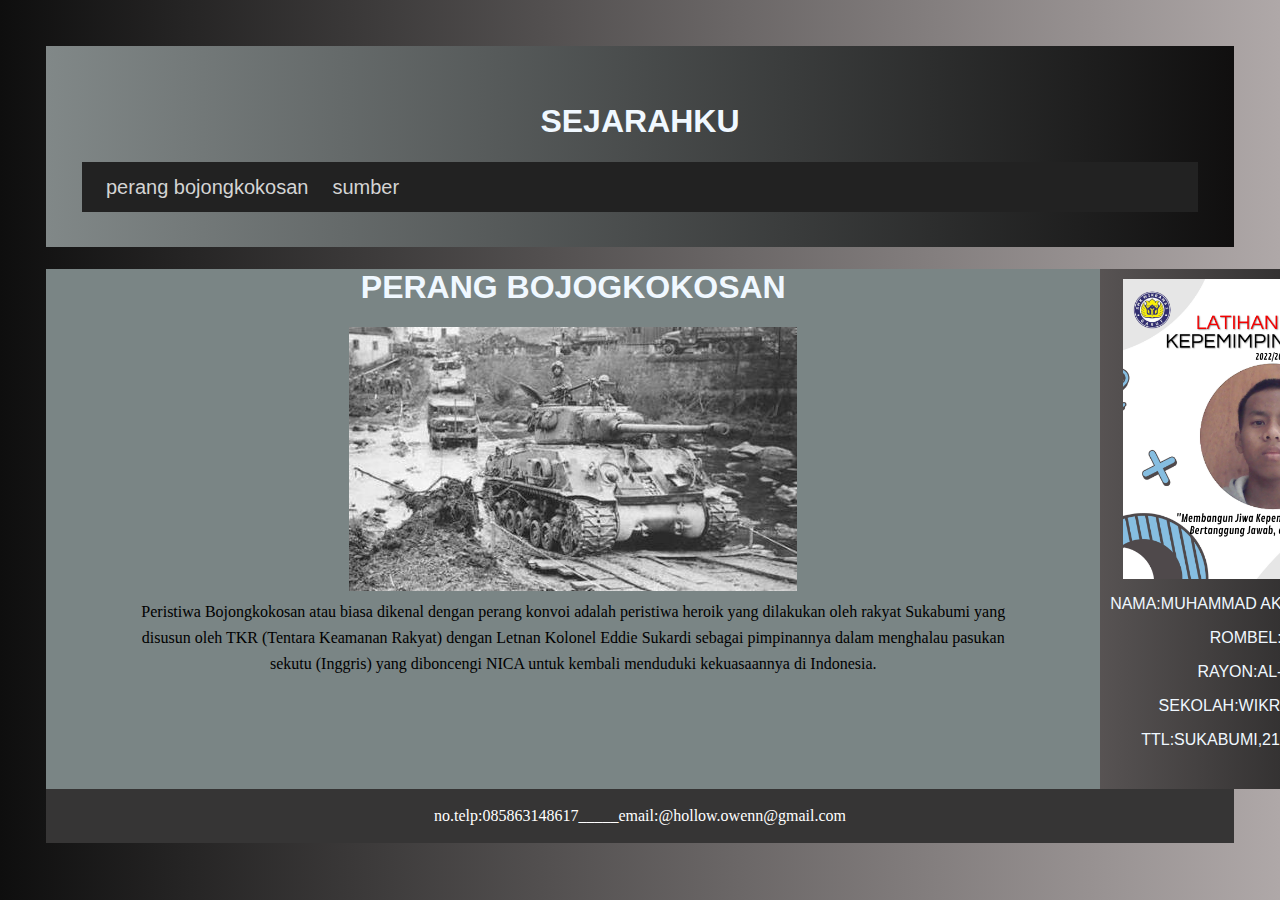
<file: index.html>
<html>
    <head>
        <title>HOME</title>
    </head>
    <style>
        header{
    background: rgb(8, 8, 8);
        background: linear-gradient(90deg, rgb(129, 136, 136) 0%, rgb(16, 15, 15) 100%);
    padding: 3%;
}
h1{
font-family: Impact, Haettenschweiler, 'Arial Narrow Bold', sans-serif;
text-align: center;
color: aliceblue;
}
main{
    background-color: rgb(122, 133, 133);
    height: 520px;
    width: 1400;
}
aside{
    height: 500px;
     float: right;
     background: rgb(247, 240, 240);
        background: linear-gradient(90deg, rgba(79, 71, 71, 0.803) 0%, rgb(20, 20, 20) 100%);
     padding:10px;}
     img.akmal{
    display: block;
    margin-left: auto;
    margin-right: auto;
width: 300px;
}
.oke{
    font-family: Impact, Haettenschweiler, 'Arial Narrow Bold', sans-serif;
    text-align: center;
    color: aliceblue;
}
.oke2{font-family: Impact, Haettenschweiler, 'Arial Narrow Bold', sans-serif;
    text-align: center;
    color: aliceblue;
}
.oke3{font-family: Impact, Haettenschweiler, 'Arial Narrow Bold', sans-serif;
    text-align: center;
    color: aliceblue;
}
.oke4{font-family: Impact, Haettenschweiler, 'Arial Narrow Bold', sans-serif;
    text-align: center;
    color: aliceblue;
}
.oke5{font-family: Impact, Haettenschweiler, 'Arial Narrow Bold', sans-serif;
    text-align: center;
    color: aliceblue;
}
body{
        background: rgb(8, 8, 8);
        background: linear-gradient(90deg, rgb(14, 14, 14) 0%, rgb(175, 168, 168) 100%);
    padding: 3%;
}
.ngab{
    font-family: Impact, Haettenschweiler, 'Arial Narrow Bold', sans-serif;
    text-align: center;
    color: aliceblue;
}
.bk{font-size: 16px; line-height: 10px; text-align: center;}
.bk2{font-size: 16px; line-height: 10px; text-align: center;}
.bk3{font-size: 16px; line-height: 10px; text-align: center;}
.oke{
    display: block;
    margin-left: auto;
    margin-right: auto;
}
a{text-decoration: none; font-size: 20px;font-family: sans-serif;padding: 14px 10px}
ul{padding: 14px}
li{list-style: none; display: inline;}
li a{background: #222; color:#d4d4d4;}
li a:hover{background: #fb071f; color:#fff;}
.navi{background: #222; height: 50px}
footer{
    text-align: center;
    padding: 18px;
    background-color: rgb(54, 53, 53);
    color: white;}
    </style>
    <body>
        <header>
            <h1>SEJARAHKU</h1>
            <nav class="navi">
                <ul>
                <li><a href="apa.html">perang bojongkokosan</a></li>
                <li><a href="https://id.wikipedia.org/wiki/Bojongkokosan,_Parungkuda,_Sukabumi">sumber</a></li>
                </ul>
                </nav>
        </header>
        <main>
            <aside>
                <img class="akmal" src="profile.jpg" alt="image">
                <p class=oke>NAMA:MUHAMMAD AKMAL RAHMATULLAH</p>
                <p class="oke2">ROMBEL:PPLG x</p>
                <p class="oke3">RAYON:AL-IKROM-3</p>
                <p class="oke4">SEKOLAH:WIKRAMA 1 GARUT</p>
                <p class="oke5">TTL:SUKABUMI,21 FEBRUARI 2007</p>
                </aside>
                <article>
                    <h1 class="ngab">PERANG BOJOGKOKOSAN</h1>
                    <img class="oke" src="bojongkokosan.jpg" alt="image">
                    <p class="bk">Peristiwa Bojongkokosan atau biasa dikenal dengan perang konvoi adalah peristiwa heroik yang dilakukan oleh rakyat Sukabumi yang</p>
                    <p class="bk2">disusun oleh TKR (Tentara Keamanan Rakyat) dengan Letnan Kolonel Eddie Sukardi sebagai pimpinannya dalam menghalau pasukan </p>
                    <p class="bk3">sekutu (Inggris) yang diboncengi NICA untuk kembali menduduki kekuasaannya di Indonesia. </p>

                </article>
                </main>
                <footer>
                    no.telp:085863148617_____email:@hollow.owenn@gmail.com
                </footer>
    </body>
</html>
</file>
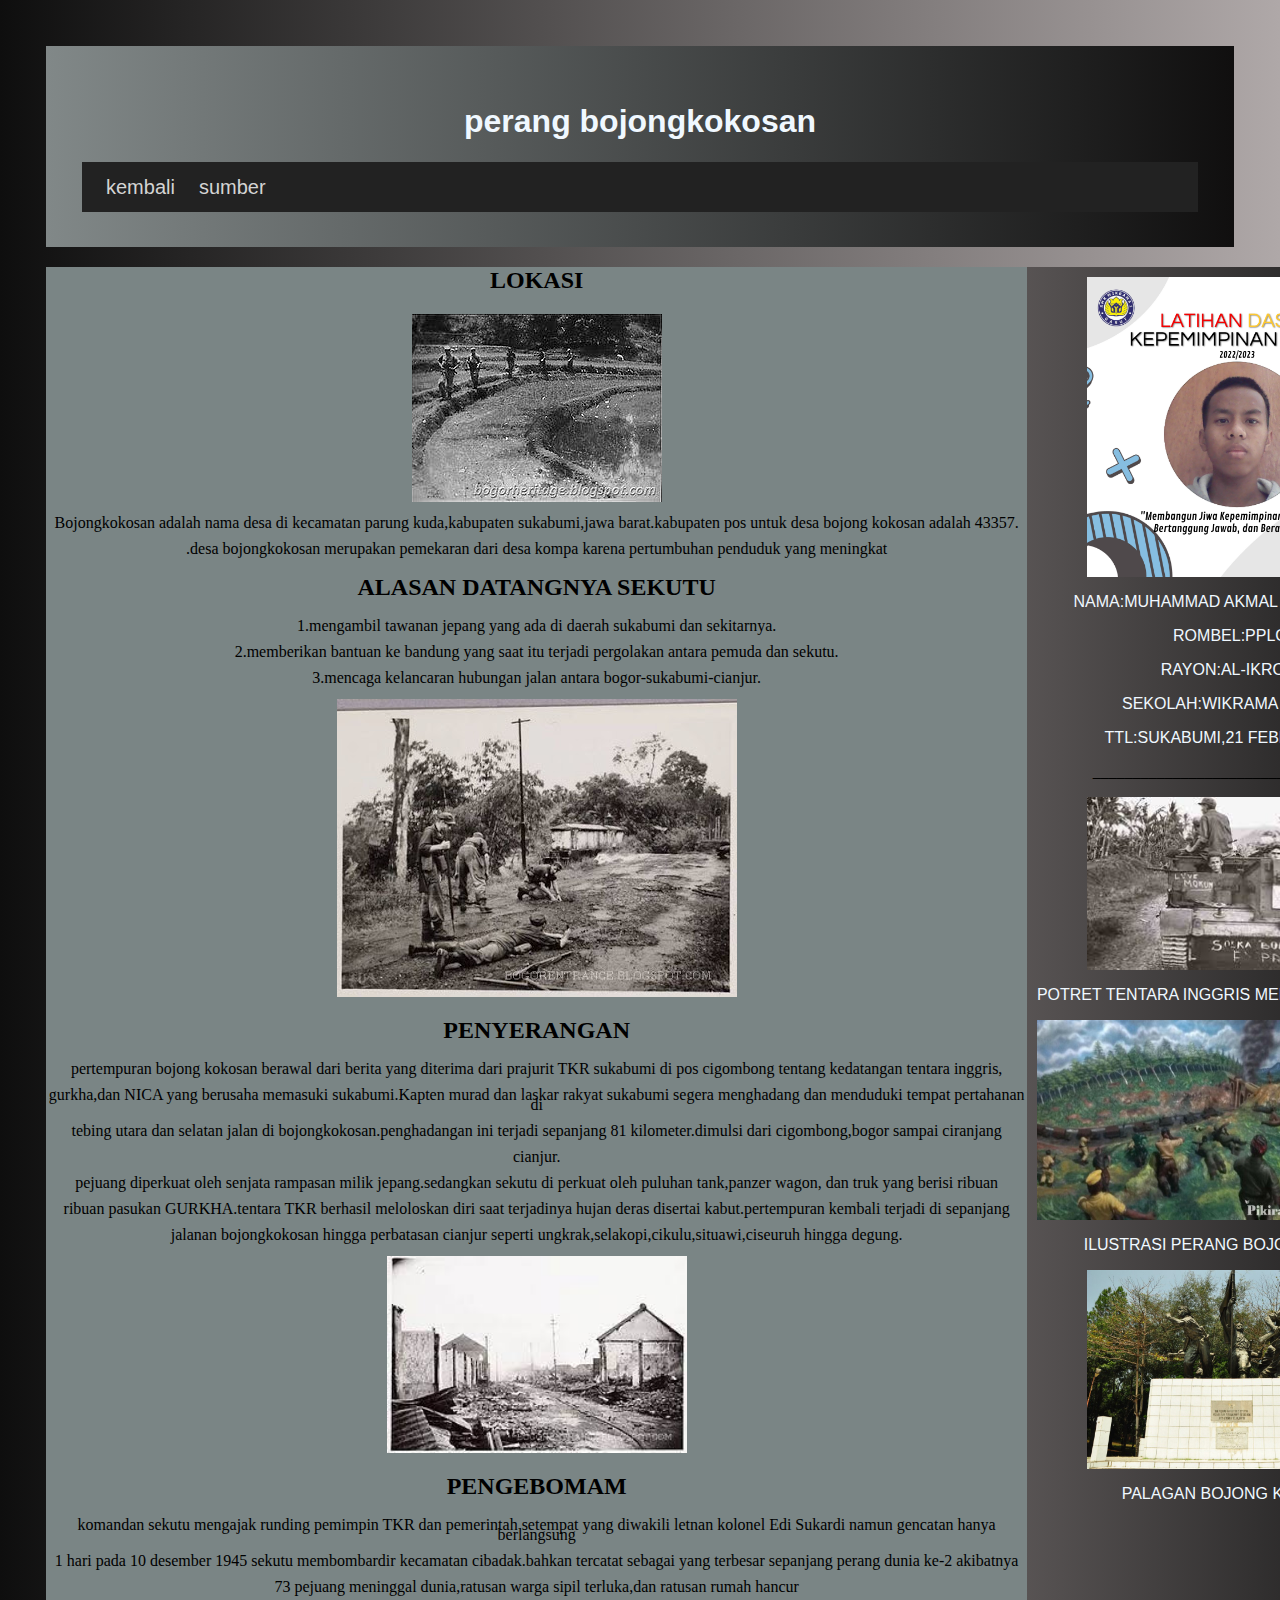
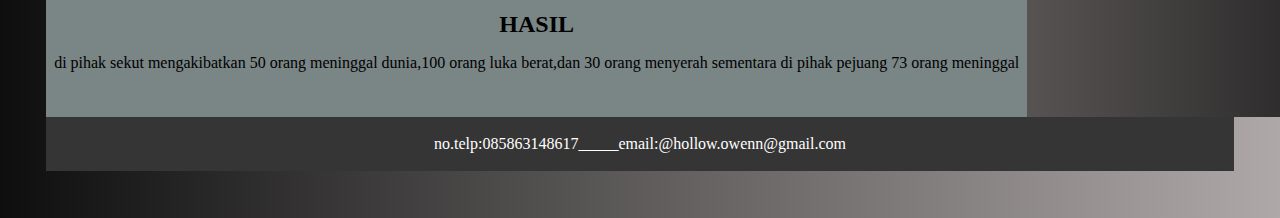
<file: apa.html>
<html>
    <head>
        <link rel="stylesheet" href="style.css">
        <title>coba</title>
    <body>
    <header>
        <h1>perang bojongkokosan</h1>
        <nav class="navi">
            <ul>
            <li><a href="index.html">kembali</a></li>
            <li><a href="https://id.wikipedia.org/wiki/Bojongkokosan,_Parungkuda,_Sukabumi">sumber</a></li>
            </ul>
            </nav>
    </header>
    <main>
        <aside>
            <img class="akmal" src="profile.jpg" alt="image">
            <p class=oke>NAMA:MUHAMMAD AKMAL RAHMATULLAH</p>
            <p class="oke2">ROMBEL:PPLG x</p>
            <p class="oke3">RAYON:AL-IKROM-3</p>
            <p class="oke4">SEKOLAH:WIKRAMA 1 GARUT</p>
            <p class="oke5">TTL:SUKABUMI,21 FEBRUARI 2007</p>
            <p>____________________________________</p>
            <img class="perang" src="download.jpeg" alt="image">
            <p class="perang2">POTRET TENTARA INGGRIS MENAIKI SEBUAH TANK</p>
            <img class="ugh" src="bk.jpeg" alt="image">
            <p class="jem">ILUSTRASI PERANG BOJONGKOKOSAN</p>
            <img class="perang3" src="BK5.jpg" alt="image">
            <p class="perang4">PALAGAN BOJONG KOKOSAN</p> 
          </aside>
        <article>
            <h2>LOKASI</h2>
            <img class="bojongkokosan" src="ppp.jpeg" alt="image">
            <p class="p1">Bojongkokosan adalah nama desa  di kecamatan parung kuda,kabupaten sukabumi,jawa barat.kabupaten pos untuk desa bojong kokosan adalah 43357.</p>
            <p class="p2">.desa bojongkokosan merupakan pemekaran dari desa kompa karena pertumbuhan penduduk yang meningkat</p>
            <h2>ALASAN DATANGNYA SEKUTU</h2>
            <p class="p3">1.mengambil tawanan jepang yang ada di daerah sukabumi dan sekitarnya.</p>
            <p class="p4">2.memberikan bantuan ke bandung yang saat itu terjadi pergolakan antara pemuda dan sekutu.</p>
            <p class="p5">3.mencaga kelancaran hubungan jalan antara bogor-sukabumi-cianjur.</p>
            <p></p>
            <img class="gambar" src="gambar.jpg" alt="image">
            <p></p>
            <h2>PENYERANGAN</h2>
            <p class="p6">pertempuran bojong kokosan berawal dari berita yang diterima dari prajurit TKR sukabumi di pos cigombong tentang kedatangan tentara inggris,</p>
            <p class="p7">gurkha,dan NICA yang berusaha memasuki sukabumi.Kapten murad dan laskar rakyat sukabumi segera menghadang dan menduduki tempat pertahanan di</p>
            <p class="p8">tebing utara dan selatan jalan di bojongkokosan.penghadangan ini terjadi sepanjang 81 kilometer.dimulsi dari cigombong,bogor sampai ciranjang</p>
            <p class="p9">cianjur.</p>
            <p class="p10">pejuang diperkuat oleh senjata rampasan milik jepang.sedangkan sekutu di perkuat oleh puluhan tank,panzer wagon, dan truk yang berisi ribuan</p>
            <p class="p11">ribuan pasukan GURKHA.tentara TKR berhasil meloloskan diri saat terjadinya hujan deras disertai kabut.pertempuran kembali terjadi di sepanjang</p>
            <p class="p12">jalanan bojongkokosan hingga perbatasan cianjur seperti ungkrak,selakopi,cikulu,situawi,ciseuruh hingga degung.</p>
            <img class="bom" src="rename.jpeg" alt="image">
            <h2>PENGEBOMAM</h2>
            <p class="p12">komandan sekutu mengajak runding pemimpin TKR dan pemerintah setempat yang diwakili letnan kolonel Edi Sukardi namun gencatan hanya berlangsung</p>
            <p class="p13">1 hari pada 10 desember 1945 sekutu membombardir kecamatan cibadak.bahkan tercatat sebagai  yang terbesar sepanjang perang dunia ke-2 akibatnya</p>
            <p class="p14">73 pejuang meninggal dunia,ratusan warga sipil terluka,dan ratusan rumah hancur</p>
            <h2>HASIL</h2>
            <p class="p15">di pihak sekut mengakibatkan 50 orang meninggal dunia,100 orang luka berat,dan 30 orang menyerah sementara di pihak pejuang 73 orang meninggal</p>
        </article>
    </main>
    <footer>
        no.telp:085863148617_____email:@hollow.owenn@gmail.com
    </footer>
    </body>
    </head>
    </html>
</file>
<file: style.css>
header{
    background: rgb(8, 8, 8);
        background: linear-gradient(90deg, rgb(129, 136, 136) 0%, rgb(16, 15, 15) 100%);
    padding: 3%;
}
h1{
font-family: Impact, Haettenschweiler, 'Arial Narrow Bold', sans-serif;
text-align: center;
color: aliceblue;
}
.p1{
    font-size: 16px; line-height: 10px;
}
.p2{font-size: 16px; line-height: 10px;}
.p3{font-size: 16px; line-height: 10px;}
.p4{font-size: 16px; line-height: 10px;}
.p5{font-size: 16px; line-height: 10px;}
.p6{font-size: 16px; line-height: 10px;}
.p7{font-size: 16px; line-height: 10px;}
.p8{font-size: 16px; line-height: 10px;}
.p9{font-size: 16px; line-height: 10px;}
.p10{font-size: 16px; line-height: 10px;}
.p11{font-size: 16px; line-height: 10px;}
.p12{font-size: 16px; line-height: 10px;}
.p13{font-size: 16px; line-height: 10px;}
.p14{font-size: 16px; line-height: 10px;}
.p15{font-size: 16px; line-height: 10px;}
main{
    background-color: rgb(122, 133, 133);
    height: 1450px;
    width: 1400;

}
body{
        background: rgb(8, 8, 8);
        background: linear-gradient(90deg, rgb(14, 14, 14) 0%, rgb(175, 168, 168) 100%);
    padding: 3%;
}
img.gambar{
    display: block;
    margin-left: auto;
    margin-right: auto;
}
h2{
    text-align: center;
}
aside{
    height: 1430px;
     float: right;
     background: rgb(247, 240, 240);
        background: linear-gradient(90deg, rgba(79, 71, 71, 0.803) 0%, rgb(20, 20, 20) 100%);
     padding:10px;

}
p{
    text-align: center;
}
img.bojongkokosan{
    display: block;
    margin-left: auto;
    margin-right: auto;
}
footer{
    text-align: center;
    padding: 18px;
    background-color: rgb(54, 53, 53);
    color: white;
}
img.akmal{
    display: block;
    margin-left: auto;
    margin-right: auto;
width: 300px;
}
.oke{
    font-family: Impact, Haettenschweiler, 'Arial Narrow Bold', sans-serif;
    text-align: center;
    color: aliceblue;
}
.oke2{font-family: Impact, Haettenschweiler, 'Arial Narrow Bold', sans-serif;
    text-align: center;
    color: aliceblue;
}
.oke3{font-family: Impact, Haettenschweiler, 'Arial Narrow Bold', sans-serif;
    text-align: center;
    color: aliceblue;
}
.oke4{font-family: Impact, Haettenschweiler, 'Arial Narrow Bold', sans-serif;
    text-align: center;
    color: aliceblue;
}
.oke5{font-family: Impact, Haettenschweiler, 'Arial Narrow Bold', sans-serif;
    text-align: center;
    color: aliceblue;
}
.perang{
    display: block;
    margin-left: auto;
    margin-right: auto;
width: 300px;
}
.perang2{font-family: Impact, Haettenschweiler, 'Arial Narrow Bold', sans-serif;
    text-align: center;
    color: aliceblue;

}
.perang3{
    display: block;
    margin-left: auto;
    margin-right: auto;
width: 300px;
}
.perang4{
    font-family: Impact, Haettenschweiler, 'Arial Narrow Bold', sans-serif;
    text-align: center;
    color: aliceblue;
}
.ugh{
    display: block;
    height: 200px;
    width: 300px;
}
.jem{
    font-family: Impact, Haettenschweiler, 'Arial Narrow Bold', sans-serif;
    text-align: center;
    color: aliceblue;
}
.bom{
    display: block;
    margin-left: auto;
    margin-right: auto;
width: 300px;
}
a{text-decoration: none; font-size: 20px;font-family: sans-serif;padding: 14px 10px}
ul{padding: 14px}
li{list-style: none; display: inline;}
li a{background: #222; color:#d4d4d4;}
li a:hover{background: #fb071f; color:#fff;}
.navi{background: #222; height: 50px}
</file>
